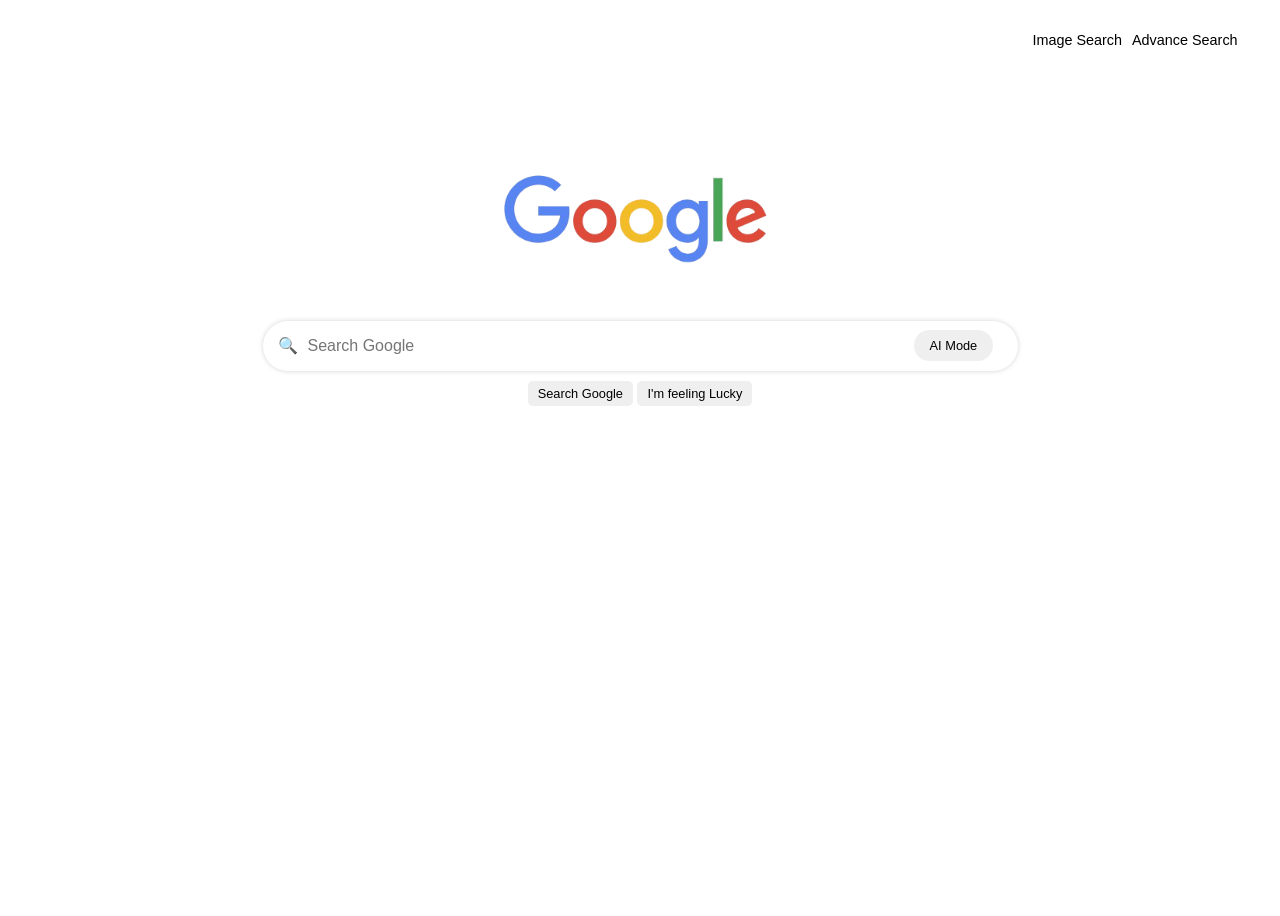
<file: index.html>
<!DOCTYPE html>
<html lang="en">
    <head>
        <meta charset="UTF-8">
        <meta name="viewport" content="width=device-width, initial-scale=1.0">
        <link rel="icon" type="image" href="Google Logo.png">
        <link rel="stylesheet" href="style.css">
        <title>Google Search</title>
    </head>
    <body>
        <div class="link-div">
            <a href="image.html">Image Search</a>
            <a href="advance.html">Advance Search</a>
        </div>

        <img src="Google Heading.png" alt="Google">
        <form action="https://www.google.com/search">
            <div id="search-box">
                <span>🔍</span>
                <input id="search-input" type="text" name="q" placeholder="Search Google">
                <button type="submit" name="udm" value="50" id="ai-mode-btn">AI Mode</button>
            </div>
            <div>
                <button type="submit">Search Google</button>
                <button type="submit" name="btnI">I'm feeling Lucky</button>
            </div>
        </form>
    </body>
</html>
</file>
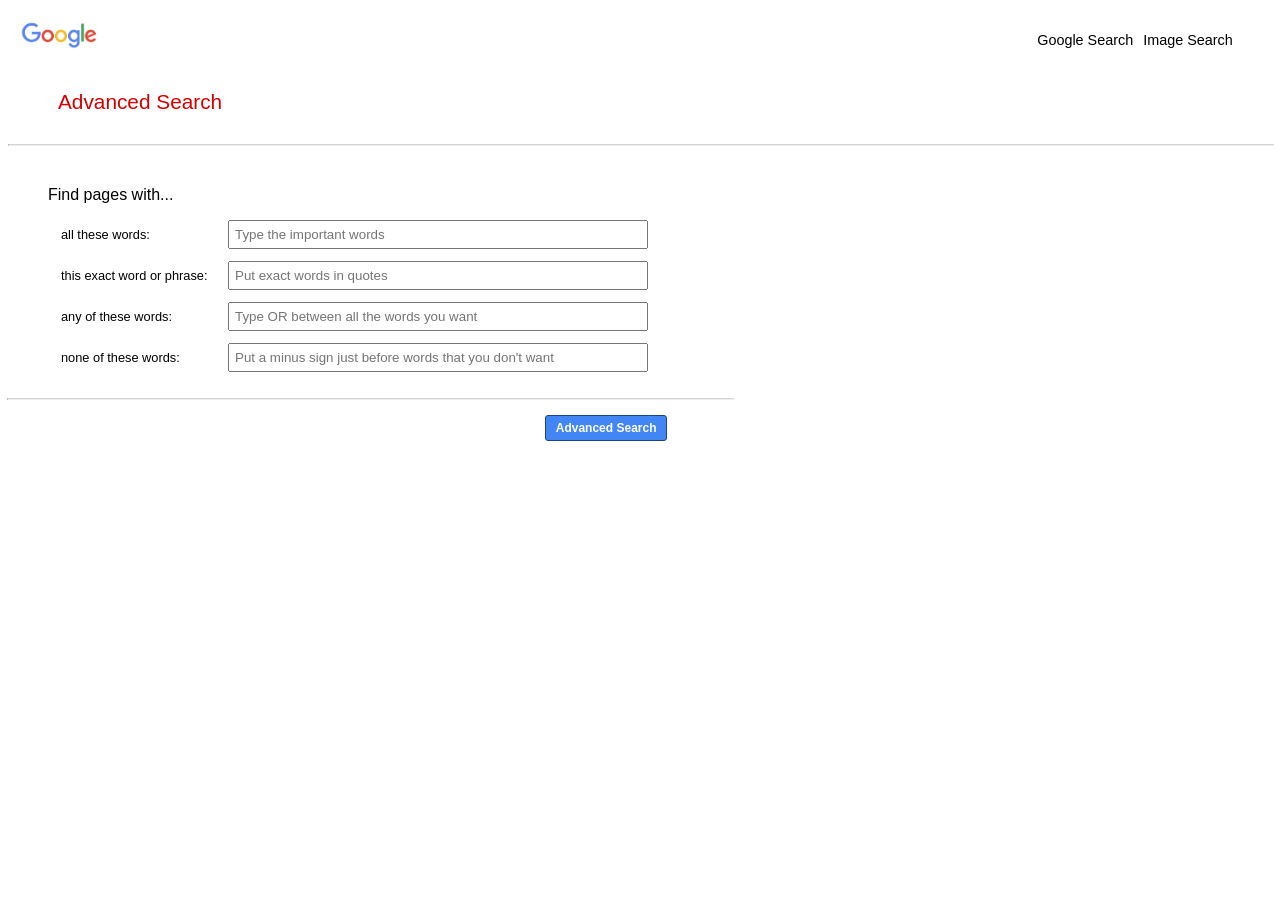
<file: advance.html>
<!DOCTYPE html>
<html lang="en">
    <head>
        <meta charset="UTF-8">
        <meta name="viewport" content="width=device-width, initial-scale=1.0">
        <link rel="icon" type="image" href="Google Logo.png">
        <link rel="stylesheet" href="style.css">
        <title>Google Advanced Search</title>
    </head>
    <body id="advanced-body">
        <div class="link-div">
            <a href="index.html">Google Search</a>
            <a href="image.html">Image Search</a>
        </div>

        <img src="Google Heading.png" alt="Google" id="advanced-google-image">
        <label>Advanced Search</label>
        <hr>
        
        <h3>Find pages with...</h3>
        <form id="advance-form" action="https://www.google.com/search">
            <div id="grid">
                <h5 for="as_q">all these words:</h5>
                <input type="text" name="as_q" placeholder="Type the important words">
                <h5 for="as_epq">this exact word or phrase:</h5>
                <input type="text" name="as_epq" placeholder="Put exact words in quotes">
                <h5 for="as_oq">any of these words:</h5>
                <input type="text" name="as_oq" placeholder="Type OR between all the words you want">
                <h5 for="as_eq">none of these words:</h5>
                <input type="text" name="as_eq" placeholder="Put a minus sign just before words that you don't want">
            </div>
            <hr>
            <button id="advance-button" type="submit">Advanced Search</button>
        </form>
    </body>
</html>
</file>
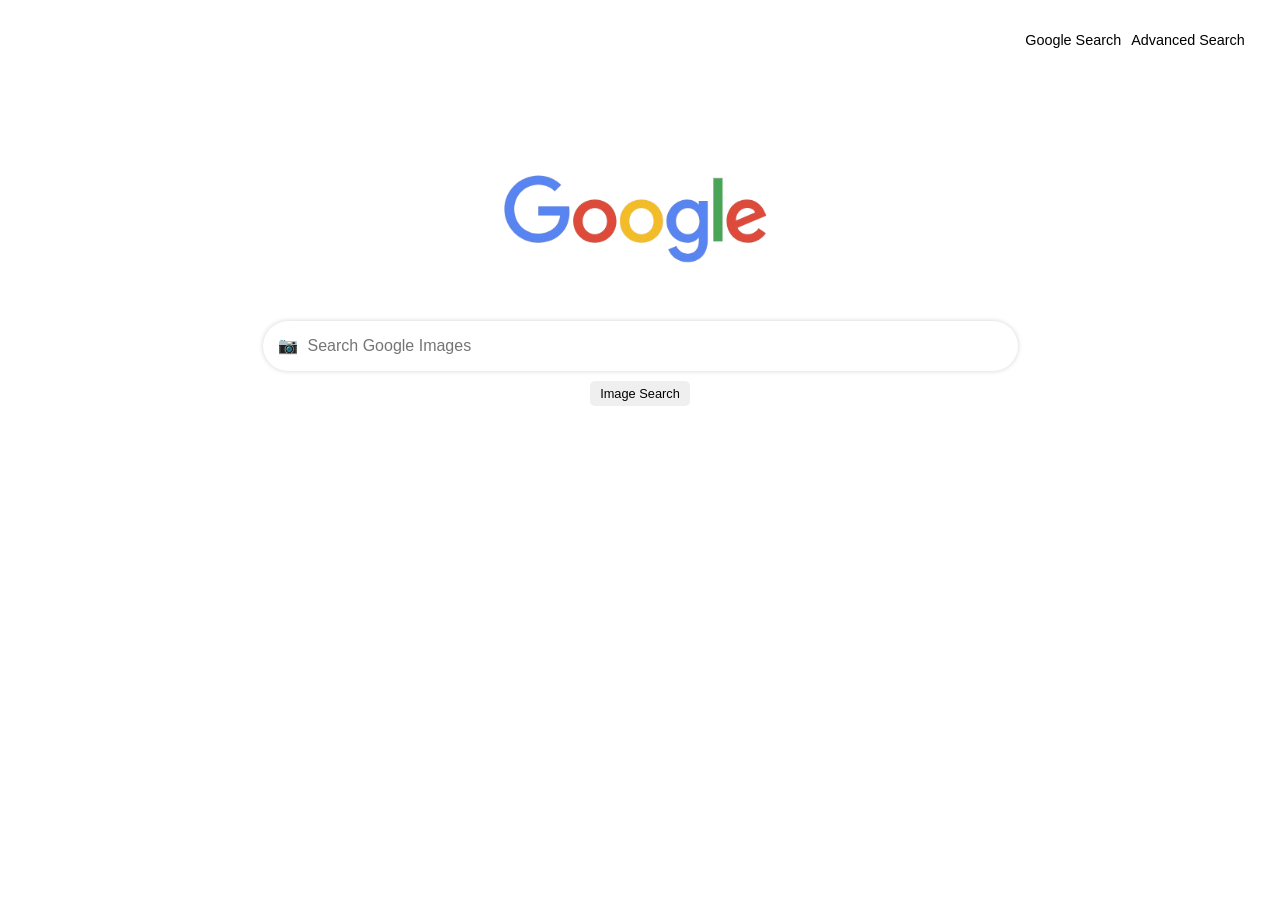
<file: image.html>
<!DOCTYPE html>
<html lang="en">
    <head>
        <meta charset="UTF-8">
        <meta name="viewport" content="width=device-width, initial-scale=1.0">
        <link rel="icon" type="image" href="Google Lens Logo.png">
        <link rel="stylesheet" href="style.css">
        <title>Google Image Search</title>
    </head>
    <body>
        <div class="link-div">
            <a href="index.html">Google Search</a>
            <a href="advance.html">Advanced Search</a>
        </div>

        <img src="Google Heading.png" alt="Google">
        <form action="https://www.google.com/search">
            <div id="search-box">
                <span>📷</span>
                <input id="search-input" type="text" name="q" placeholder="Search Google Images">
            </div>
            <button type="submit" name="udm" value="2">Image Search</button>
        </form>
    </body>
</html>
</file>
<file: style.css>
input:-webkit-autofill,
input:-webkit-autofill:hover, 
input:-webkit-autofill:focus {
    -webkit-text-fill-color: black; 
    -webkit-box-shadow: 0 0 0px 1000px white inset; 
    transition: background-color 5000s ease-in-out 0s;
}

body {
    display: flex;
    flex-direction: column;
    align-items: center;
    justify-content: flex-start;
    min-height: 100vh;
    font-family: Arial;
}

#advanced-body {
    display: flex;
    flex-direction: column;
    align-items: flex-start;
    justify-content: flex-start;
    min-height: 100vh;
}

.link-div {
    position: fixed;
    width: 250px;
    height: 50px;
    top: 15px;
    right: 20px;
    display: flex;
    align-items: center;
    justify-content: center;
}

a {
    margin: 5px;
    color: black;
    text-decoration: none;
    font-size: 0.9em;
}

a:hover {
    text-decoration: underline;
}

img {
    margin-top: 150px;
    margin-bottom: 50px;
    width: 300px;
}

#advanced-google-image {
    margin-top: 10px;
    margin-left: 10px;
    height: 32px;
    width: 85px;
}

label {
    font-size: 1.3em;
    color: rgb(215, 0, 0);
    margin: -10px 50px;
}

hr {
    width: 100%;
    margin: 40px -10px 0px 0px;
    border-top: 1px solid lightgray;
}

h3 {
    font-size: 1em;
    font-weight: 100;
    margin: 40px;
}

form {
    display: flex;
    flex-direction: column;
    align-items: center;
    justify-content: center;
    width: 90%;
    max-width: 725px;
}

#search-box {
    padding: 15px;
    border-radius: 100px;
    width: 100%;
    height: 20px;
    display: flex;
    align-items: center;
    justify-content: flex-start;
    box-shadow: 0px 0px 5px lightgray;
}

#search-box:hover {
    box-shadow: 0px 0px 10px darkgray;
}

#search-input {
    border: none;
    padding: 10px;
    width: 525px;
    flex-grow: 1;
    font-size: 1em;
}

#search-input:focus {
    outline: none;
}

button {
    margin-top: 10px;
    padding: 5px 10px;
    border-radius: 5px;
    border: none;
    font: 0.8em arial;
    cursor: pointer;
}

button:hover {
    border: 1px solid darkgray;
}

#ai-mode-btn {
    border: 2px solid transparent; 
    border-radius: 75px;
    margin: 1%;
    padding: 8px 16px;
    cursor: pointer;
    background-origin: border-box; 
    background-clip: padding-box, border-box; 
}

#ai-mode-btn:hover {
    background-image: 
        linear-gradient(white), 
        linear-gradient(to bottom, #4285f4, #34a853, #ea4335, #fbbc05);
}

#grid {
    display: grid;
    grid-template-columns: 175px 1fr;
    gap: 0px 5px;
    width: 100%;
    max-width: 600px;
    align-items: center;
    margin-top: -30px;
    margin-left: -45px;
}

#grid > h5 {
    font-weight: 100;
    font-size: 0.8em;
    margin: 13px;
}

#grid > input {
    height: 15px;
    padding: 5px;
}

#grid > input:active, #grid > input:focus {
    border: 1px solid #4285f4;
    outline: #4285f4;
}

#advance-form hr {
    margin: 20px 0px 10px 0px;
}

#advance-button {
    margin-top: 5px;
    margin-left: 65%;
    background-color: #4285f4;
    color: white;
    font-weight: 600;
    font-size: 0.75em;
    border-radius: 3px;
    border: 1px solid #22437a;
}

#advance-button:hover {
    background-color: #3f80e9;
}
</file>
